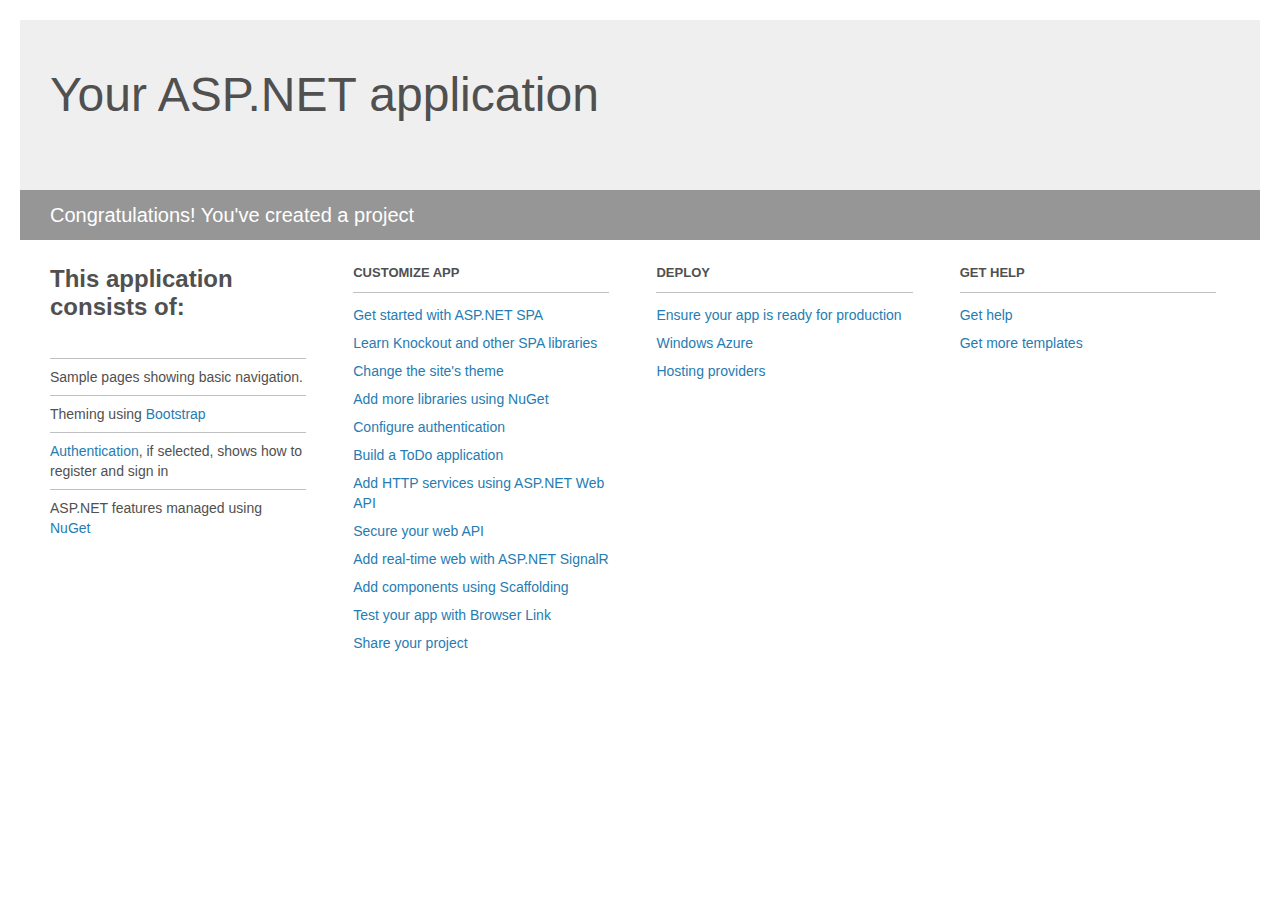
<file: XFramework.SPA/Project_Readme.html>
﻿<!DOCTYPE html>
<html lang="en">
<head>
    <meta charset="utf-8" />
    <title>Your ASP.NET application</title>
    <style>
        body {
            background: #fff;
            color: #505050;
            font: 14px 'Segoe UI', tahoma, arial, helvetica, sans-serif;
            margin: 20px;
            padding: 0;
        }

        #header {
            background: #efefef;
            padding: 0;
        }

        h1 {
            font-size: 48px;
            font-weight: normal;
            margin: 0;
            padding: 0 30px;
            line-height: 150px;
        }

        p {
            font-size: 20px;
            color: #fff;
            background: #969696;
            padding: 0 30px;
            line-height: 50px;
        }

        #main {
            padding: 5px 30px;
        }

        .section {
            width: 21.7%;
            float: left;
            margin: 0 0 0 4%;
        }

            .section h2 {
                font-size: 13px;
                text-transform: uppercase;
                margin: 0;
                border-bottom: 1px solid silver;
                padding-bottom: 12px;
                margin-bottom: 8px;
            }

            .section.first {
                margin-left: 0;
            }

                .section.first h2 {
                    font-size: 24px;
                    text-transform: none;
                    margin-bottom: 25px;
                    border: none;
                }

                .section.first li {
                    border-top: 1px solid silver;
                    padding: 8px 0;
                }

            .section.last {
                margin-right: 0;
            }

        ul {
            list-style: none;
            padding: 0;
            margin: 0;
            line-height: 20px;
        }

        li {
            padding: 4px 0;
        }

        a {
            color: #267cb2;
            text-decoration: none;
        }

            a:hover {
                text-decoration: underline;
            }
    </style>
</head>
<body>

    <div id="header">
        <h1>Your ASP.NET application</h1>
        <p>Congratulations! You've created a project</p>
    </div>

    <div id="main">
        <div class="section first">
            <h2>This application consists of:</h2>
            <ul>
                <li>Sample pages showing basic navigation.</li> 
                <li>Theming using <a href="http://go.microsoft.com/fwlink/?LinkID=320754">Bootstrap</a></li>
                <li><a href="http://go.microsoft.com/fwlink/?LinkID=320755">Authentication</a>, if selected, shows how to register and sign in</li>
                <li>ASP.NET features managed using <a href="http://go.microsoft.com/fwlink/?LinkID=320777">NuGet</a></li>
            </ul>
        </div>

        <div class="section">
            <h2>Customize app</h2>
            <ul>
                <li><a href="http://go.microsoft.com/fwlink/?LinkID=320778">Get started with ASP.NET SPA</a></li>
                <li><a href="http://go.microsoft.com/fwlink/?LinkID=320779">Learn Knockout and other SPA libraries</a></li>
                <li><a href="http://go.microsoft.com/fwlink/?LinkID=320758">Change the site's theme</a></li>
                <li><a href="http://go.microsoft.com/fwlink/?LinkID=320759">Add more libraries using NuGet</a></li>
                <li><a href="http://go.microsoft.com/fwlink/?LinkID=320780">Configure authentication</a></li>
                <li><a href="http://go.microsoft.com/fwlink/?LinkID=320955">Build a ToDo application</a></li>
                <li><a href="http://go.microsoft.com/fwlink/?LinkID=320763">Add HTTP services using ASP.NET Web API</a></li>
                <li><a href="http://go.microsoft.com/fwlink/?LinkID=320764">Secure your web API</a></li>
                <li><a href="http://go.microsoft.com/fwlink/?LinkID=320765">Add real-time web with ASP.NET SignalR</a></li>
                <li><a href="http://go.microsoft.com/fwlink/?LinkID=320766">Add components using Scaffolding</a></li>
                <li><a href="http://go.microsoft.com/fwlink/?LinkID=320767">Test your app with Browser Link</a></li>
                <li><a href="http://go.microsoft.com/fwlink/?LinkID=320768">Share your project</a></li>
            </ul>
        </div>

        <div class="section">
            <h2>Deploy</h2>
            <ul>
                <li><a href="http://go.microsoft.com/fwlink/?LinkID=320769">Ensure your app is ready for production</a></li>
                <li><a href="http://go.microsoft.com/fwlink/?LinkID=320770">Windows Azure</a></li>
                <li><a href="http://go.microsoft.com/fwlink/?LinkID=320771">Hosting providers</a></li>
            </ul>
        </div>

        <div class="section last">
            <h2>Get help</h2>
            <ul>
                <li><a href="http://go.microsoft.com/fwlink/?LinkID=320772">Get help</a></li>
                <li><a href="http://go.microsoft.com/fwlink/?LinkID=320773">Get more templates</a></li>
            </ul>
        </div>
    </div>

</body>
</html>
</file>
